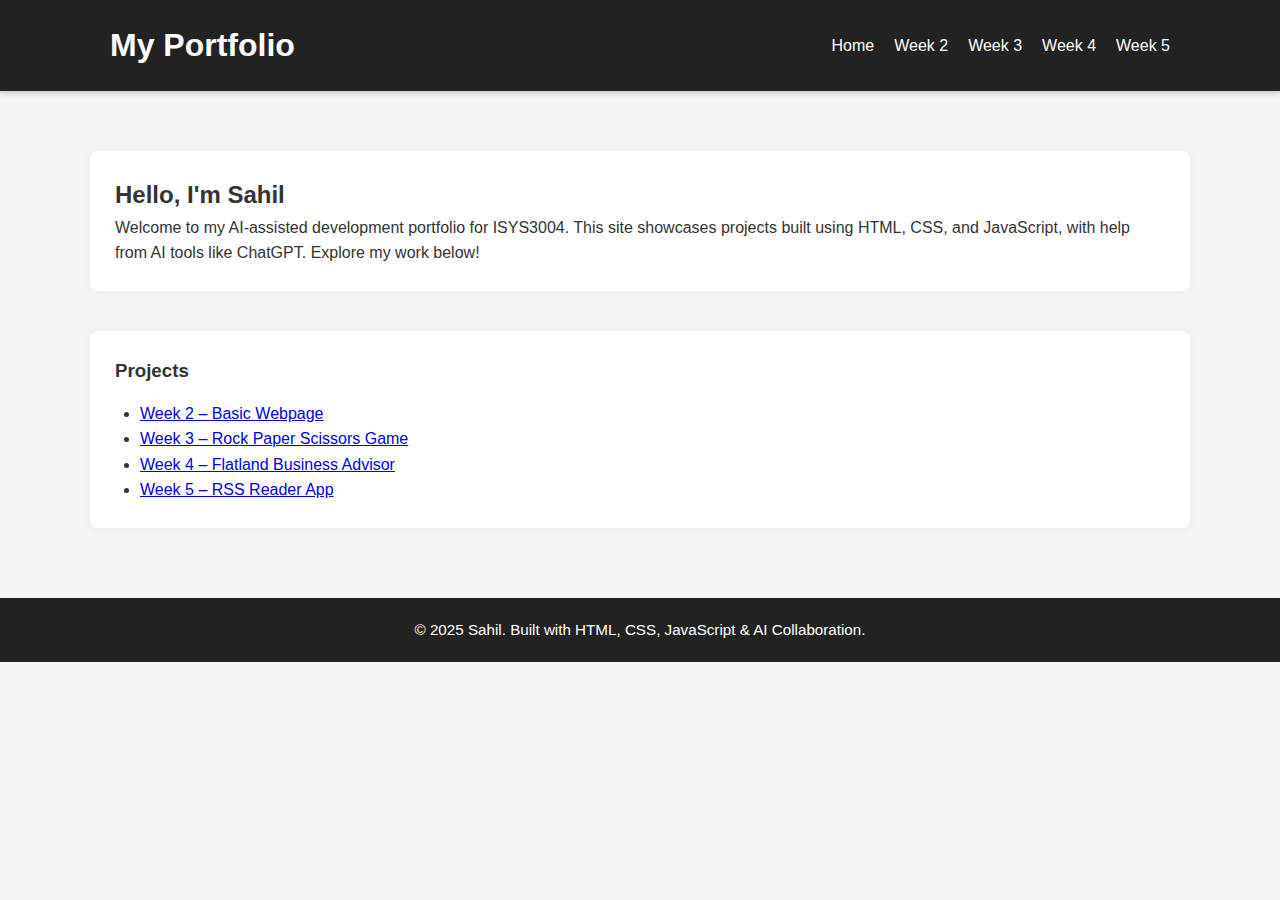
<file: index.html>
<!DOCTYPE html>
<html lang="en">
<head>
  <meta charset="UTF-8" />
  <meta name="viewport" content="width=device-width, initial-scale=1.0" />
  <title>My AI-Assisted Portfolio</title>
  <link rel="stylesheet" href="style.css" />
</head>
<body>
      <header>
    <nav aria-label="Main Navigation">
      <div class="container nav-container">
        <h1>My Portfolio</h1>
        <ul class="nav-links">
          <li><a href="#">Home</a></li>
          <li><a href="/projects/project1/index.html">Week 2</a></li>
          <li><a href="/projects/project2/index.html">Week 3</a></li>
          <li><a href="/projects/project3/index.html">Week 4</a></li>
          <li><a href="/projects/project4/index.html">Week 5</a></li>
        </ul>
      </div>
    </nav>
  </header>

  <main class="container">
    <section class="intro">
      <h2>Hello, I'm Sahil</h2>
      <p>Welcome to my AI-assisted development portfolio for ISYS3004. This site showcases projects built using HTML, CSS, and JavaScript, with help from AI tools like ChatGPT. Explore my work below!</p>
    </section>

    <section class="projects">
      <h3>Projects</h3>
      <ul>
        <li><a href="/projects/project1/index.html">Week 2 – Basic Webpage</a></li>
        <li><a href="/projects/project2/index.html">Week 3 – Rock Paper Scissors Game</a></li>
        <li><a href="/projects/project3/index.html">Week 4 – Flatland Business Advisor</a></li>
        <li><a href="/projects/Project4/index.html">Week 5 – RSS Reader App</a></li>
      </ul>
    </section>
  </main>

  <footer>
    <p>© 2025 Sahil. Built with HTML, CSS, JavaScript & AI Collaboration.</p>
  </footer>

</body>
</html>
</file>
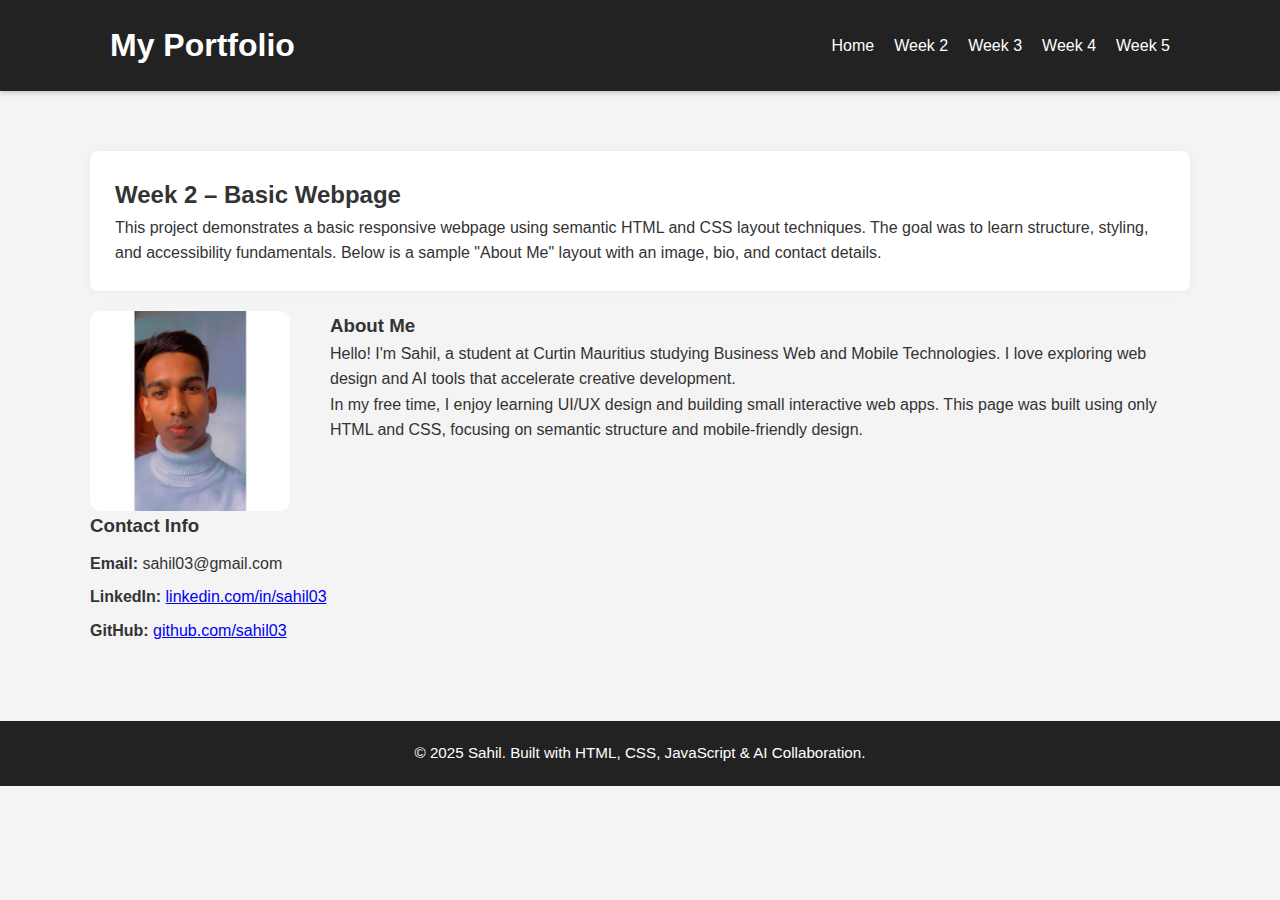
<file: projects/project1/index.html>
<!DOCTYPE html>
<html lang="en">
<head>
  <meta charset="UTF-8" />
  <meta name="viewport" content="width=device-width, initial-scale=1.0"/>
  <title>Week 2 – Basic Webpage</title>
  <link rel="stylesheet" href="style.css" />
    <link rel="stylesheet" href="../../style.css" />
</head>
<body>
     <header>
    <nav aria-label="Main Navigation">
      <div class="container nav-container">
        <h1>My Portfolio</h1>
        <ul class="nav-links">
          <li><a href="../../index.html">Home</a></li>
          <li><a href="../project1/index.html">Week 2</a></li>
          <li><a href="../project2/index.html">Week 3</a></li>
          <li><a href="../project3/index.html">Week 4</a></li>
          <li><a href="../project4/index.html">Week 5</a></li>
        </ul>
      </div>
    </nav>
  </header>


  <main class="container">
    <section class="intro">
      <h2>Week 2 – Basic Webpage</h2>
      <p>This project demonstrates a basic responsive webpage using semantic HTML and CSS layout techniques. The goal was to learn structure, styling, and accessibility fundamentals. Below is a sample "About Me" layout with an image, bio, and contact details.</p>
    </section>

    <section class="about">
      <div class="about-content">
        <img src="127850508.jpg" alt="A photo of Sahil" class="profile-img" />
        <div>
          <h3>About Me</h3>
          <p>Hello! I'm Sahil, a student at Curtin Mauritius studying Business Web and Mobile Technologies. I love exploring web design and AI tools that accelerate creative development.</p>
          <p>In my free time, I enjoy learning UI/UX design and building small interactive web apps. This page was built using only HTML and CSS, focusing on semantic structure and mobile-friendly design.</p>
        </div>
      </div>
    </section>

    <section class="contact">
      <h3>Contact Info</h3>
      <ul>
        <li><strong>Email:</strong> sahil03@gmail.com</li>
        <li><strong>LinkedIn:</strong> <a href="#" target="_blank" rel="noopener">linkedin.com/in/sahil03</a></li>
        <li><strong>GitHub:</strong> <a href="#" target="_blank" rel="noopener">github.com/sahil03</a></li>
      </ul>
    </section>
  </main>

  <footer>
    <p>© 2025 Sahil. Built with HTML, CSS, JavaScript & AI Collaboration.</p>
  </footer>
</body>
</html>
</file>
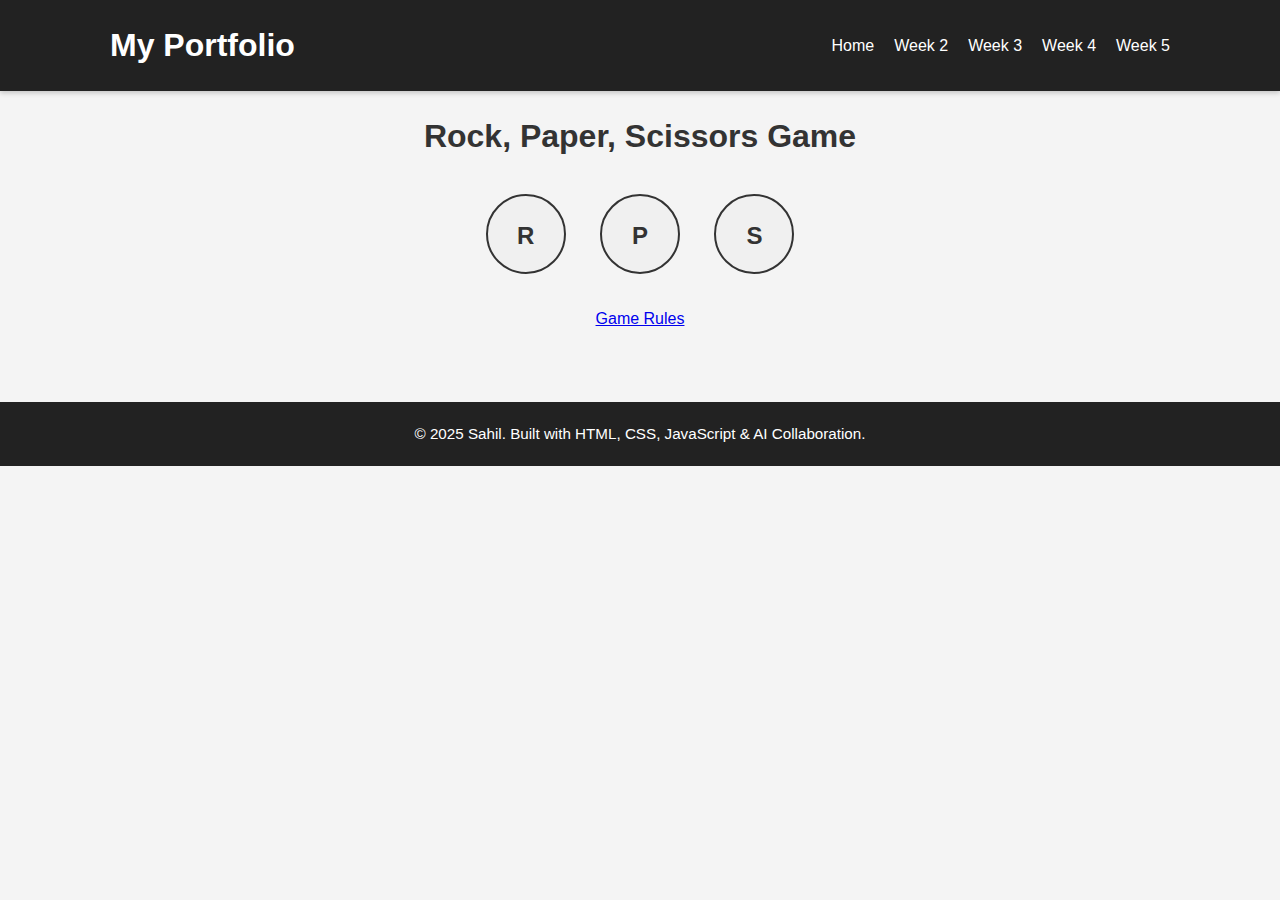
<file: projects/project2/index.html>
<!DOCTYPE html>
<html lang="en">
<head>
  <meta charset="UTF-8" />
  <meta name="viewport" content="width=device-width, initial-scale=1.0"/>
  <title>Rock Paper Scissors</title>
  <link rel="stylesheet" href="../../style.css" />
    <link rel="stylesheet" href="style.css" />
</head>
<body>
        <header>
    <nav aria-label="Main Navigation">
      <div class="container nav-container">
        <h1>My Portfolio</h1>
        <ul class="nav-links">
          <li><a href="../../index.html">Home</a></li>
          <li><a href="../project1/index.html">Week 2</a></li>
          <li><a href="../project2/index.html">Week 3</a></li>
          <li><a href="../project3/index.html">Week 4</a></li>
          <li><a href="../project4/index.html">Week 5</a></li>
        </ul>
      </div>
    </nav>
  </header>
  <div class="container">
    <h1>Rock, Paper, Scissors Game</h1>
    <div class="buttons">
      <span id="rockButton" class="circle">R</span>
      <span id="paperButton" class="circle">P</span>
      <span id="scissorsButton" class="circle">S</span>
    </div>
    <p><a href="https://www.wikihow.com/Play-Rock,-Paper,-Scissors" target="_blank">Game Rules</a></p>
  </div>

    <script src="script.js"></script>

    <footer>
    <p>© 2025 Sahil. Built with HTML, CSS, JavaScript & AI Collaboration.</p>
  </footer>
</body>
</html>
</file>
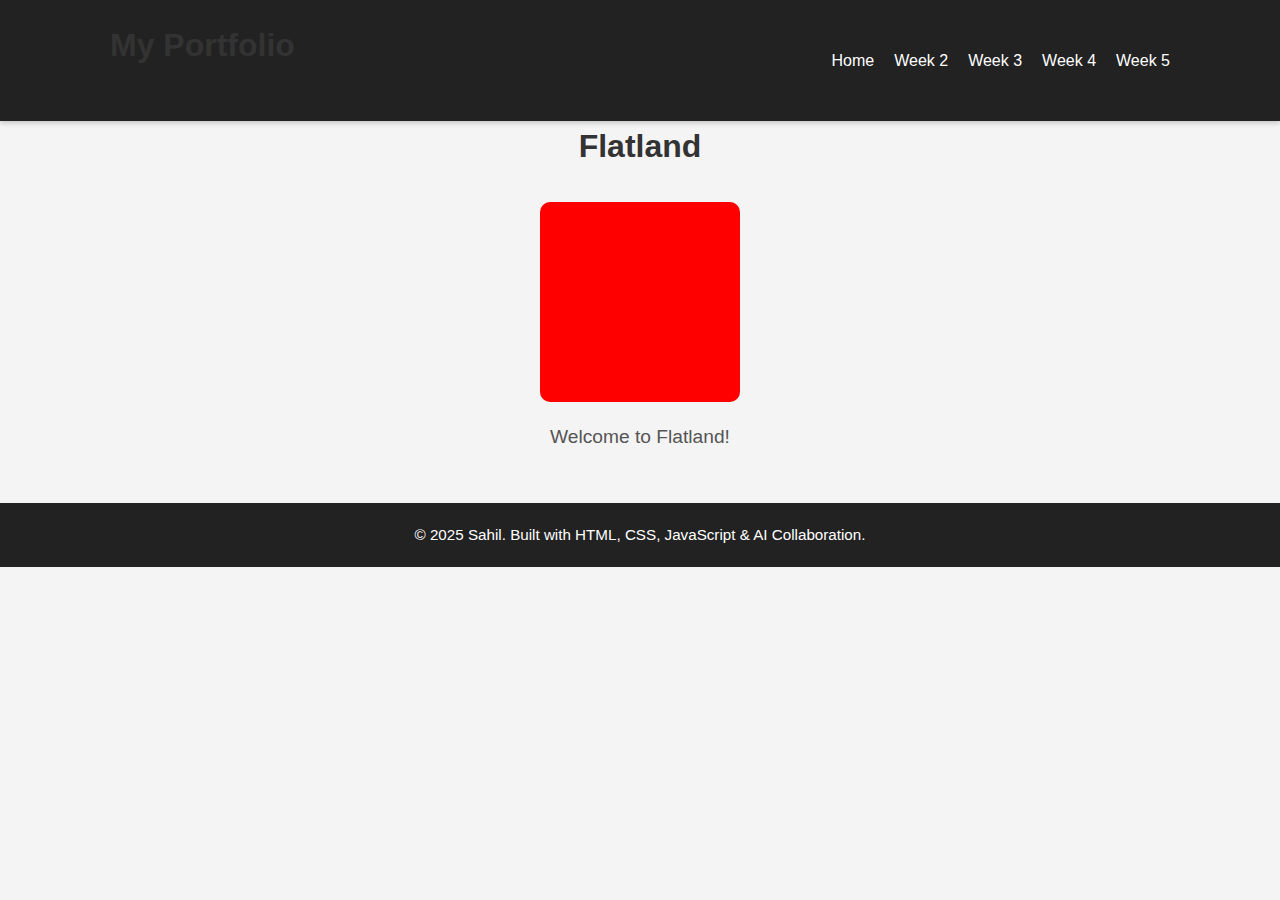
<file: projects/project3/index.html>
<!DOCTYPE html>
<html lang="en">
<head>
  <meta charset="UTF-8" />
  <title>Flatland</title>
  <link rel="stylesheet" href="style.css" />
  <link rel="stylesheet" href="../../style.css"/>
</head>
<body>
      <header>
    <nav aria-label="Main Navigation">
      <div class="container nav-container">
        <h1>My Portfolio</h1>
        <ul class="nav-links">
          <li><a href="../../index.html">Home</a></li>
          <li><a href="../project1/index.html">Week 2</a></li>
          <li><a href="../project2/index.html">Week 3</a></li>
          <li><a href="../project3/index.html">Week 4</a></li>
          <li><a href="../project4/index.html">Week 5</a></li>
        </ul>
      </div>
    </nav>
  </header>
  <h1>Flatland</h1>
  <div id="square"></div>
  <div id="words"></div>

  <footer>
    <p>© 2025 Sahil. Built with HTML, CSS, JavaScript & AI Collaboration.</p>
  </footer>

  <script src="script.js"></script>
</body>
</html>
</file>
<file: projects/project1/style.css>
.about-content {
    display: flex;
    flex-direction: column;
    gap: 20px;
    margin-top: 20px;
  }
  
  .profile-img {
    max-width: 200px;
    border-radius: 10px;
  }
  
  .contact ul {
    margin-top: 10px;
    list-style: none;
    padding-left: 0;
  }
  
  .contact li {
    margin-bottom: 8px;
  }
  
  @media (min-width: 768px) {
    .about-content {
      flex-direction: row;
      align-items: flex-start;
    }
  
    .profile-img {
      margin-right: 20px;
    }
  }
</file>
<file: projects/project2/style.css>
body {
    font-family: Arial, sans-serif;
    text-align: center;
  }
  
  .container {
    margin: auto;
  }
  
  .buttons {
    margin: 2rem 0;
  }
  
  .circle {
    display: inline-block;
    width: 80px;
    height: 80px;
    line-height: 80px;
    margin: 0 15px;
    border-radius: 50%;
    background-color: #f0f0f0;
    border: 2px solid #333;
    font-size: 24px;
    font-weight: bold;
    cursor: pointer;
    transition: background-color 0.3s ease;
  }
  
  .circle:hover {
    background-color: #ddd;
  }
</file>
<file: projects/project3/style.css>
body {
    font-family: sans-serif;
    text-align: center;
    background-color: #f2f2f2;
    box-sizing: border-box;
  }
  
  h1 {
    font-size: 2rem;
    color: #333;
    margin-bottom: 30px;
  }
  
  #square {
    width: 200px;
    height: 200px;
    background-color: red;
    margin: 20px auto;
    transition: background-color 0.3s;
    cursor: pointer;
    border-radius: 10px;
  }
  
  #words {
    margin-top: 20px;
    font-size: 1.2rem;
    color: #555;
    max-width: 90%;
    margin-left: auto;
    margin-right: auto;
    word-wrap: break-word;
  }
  
  /* Responsive tweaks for smaller devices */
  @media (max-width: 480px) {
    h1 {
      font-size: 1.5rem;
    }
  
    #square {
      width: 150px;
      height: 150px;
    }
  
    #words {
      font-size: 1rem;
    }
  }
</file>
<file: style.css>
/* Reset and base styles */
* {
    margin: 0;
    padding: 0;
    box-sizing: border-box;
  }
  
  body {
    font-family: 'Segoe UI', sans-serif;
    line-height: 1.6;
    background-color: #f4f4f4;
    color: #333;
  }
  
  /* Container */
  .container {
    width: 90%;
    max-width: 1100px;
    margin: auto;
    padding: 20px 0;
  }
  
  /* Header */
  header {
    background-color: #222;
    color: white;
    padding: 20px 0;
    box-shadow: 0 2px 5px rgba(0,0,0,0.2);
  }
  
  .nav-container {
    display: flex;
    flex-wrap: wrap;
    justify-content: space-between;
    align-items: center;
    padding: 0 20px;
  }
  
  .nav-title {
    font-size: 1.5rem;
    font-weight: bold;
  }
  
  .nav-links {
    list-style: none;
    display: flex;
    gap: 20px;
    flex-wrap: wrap;
  }
  
  .nav-links a {
    text-decoration: none;
    color: white;
    transition: color 0.3s ease;
    font-weight: 500;
  }
  
  .nav-links a:hover {
    color: #f39c12;
  }
  
  /* Intro & Projects Section */
  .intro, .projects {
    margin-top: 40px;
    background-color: white;
    padding: 25px;
    border-radius: 8px;
    box-shadow: 0 0 10px rgba(0,0,0,0.05);
  }
  
  .projects ul {
    list-style: disc;
    margin-left: 25px;
    margin-top: 15px;
  }
  
  /* Footer */
  footer {
    background-color: #222;
    color: white;
    text-align: center;
    padding: 20px;
    margin-top: 50px;
    font-size: 0.95rem;
  }
  
  /* Responsive Styles */
  @media (max-width: 768px) {
    .nav-container {
      flex-direction: column;
      align-items: flex-start;
      gap: 15px;
    }
  
    .nav-links {
      justify-content: center;
      width: 100%;
      gap: 15px;
      flex-wrap: wrap;
    }
  
    .nav-title {
      font-size: 1.3rem;
    }
  
    .intro, .projects {
      padding: 20px;
    }
  
    .projects ul {
      margin-left: 20px;
    }
  }
  
  @media (max-width: 480px) {
    .nav-links {
      flex-direction: column;
      align-items: flex-start;
    }
  
    .intro, .projects {
      padding: 15px;
    }
  
    footer {
      font-size: 0.85rem;
      padding: 15px;
    }
  }
</file>
